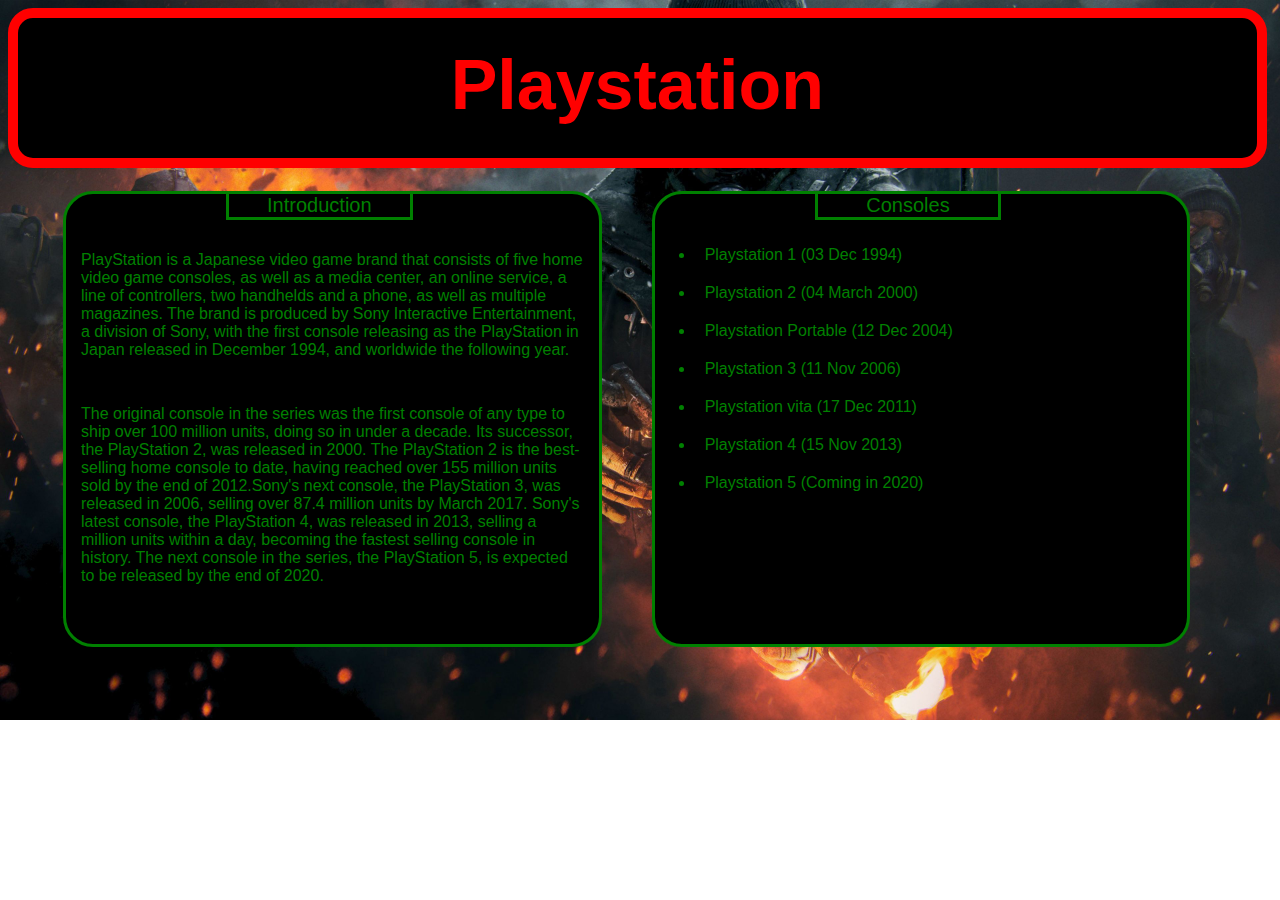
<file: ps.html>
<!DOCTYPE html>
<html>
<head>
	<title> Playstation </title>
	<link rel="stylesheet" type="text/css" href="ps.css">
</head>
<body>
	<div class="head"> 
		<h1> Playstation </h1>
	</div>
	<br>
	<div class="box">
		
		<div class="con a"> 
			<div class="top"> Introduction </div>
			<p>
				
				PlayStation is a Japanese video game brand that consists of five home video game consoles, as well as a media center, an online service, a line of controllers, two handhelds and a phone, as well as multiple magazines. The brand is produced by Sony Interactive Entertainment, a division of Sony, with the first console releasing as the PlayStation in Japan released in December 1994, and worldwide the following year.

			</p>

			<p>
				The original console in the series was the first console of any type to ship over 100 million units, doing so in under a decade. Its successor, the PlayStation 2, was released in 2000. The PlayStation 2 is the best-selling home console to date, having reached over 155 million units sold by the end of 2012.Sony's next console, the PlayStation 3, was released in 2006, selling over 87.4 million units by March 2017. Sony's latest console, the PlayStation 4, was released in 2013, selling a million units within a day, becoming the fastest selling console in history. The next console in the series, the PlayStation 5, is expected to be released by the end of 2020.
			</p>

		</div>

		<div class="con b">
			<div class="top"> Consoles </div>
			
				<ul>
					<li> Playstation 1 (03 Dec 1994) </li>
					<li> Playstation 2 (04 March 2000) </li>
					<li> Playstation Portable (12 Dec 2004) </li>
					<li> Playstation 3 (11 Nov 2006) </li>
					<li> Playstation vita (17 Dec 2011) </li>
					<li> Playstation 4 (15 Nov 2013) </li>
					<li> Playstation 5 (Coming in 2020) </li>
				</ul>


		</div>
	</div>
</body>
</html>
</file>
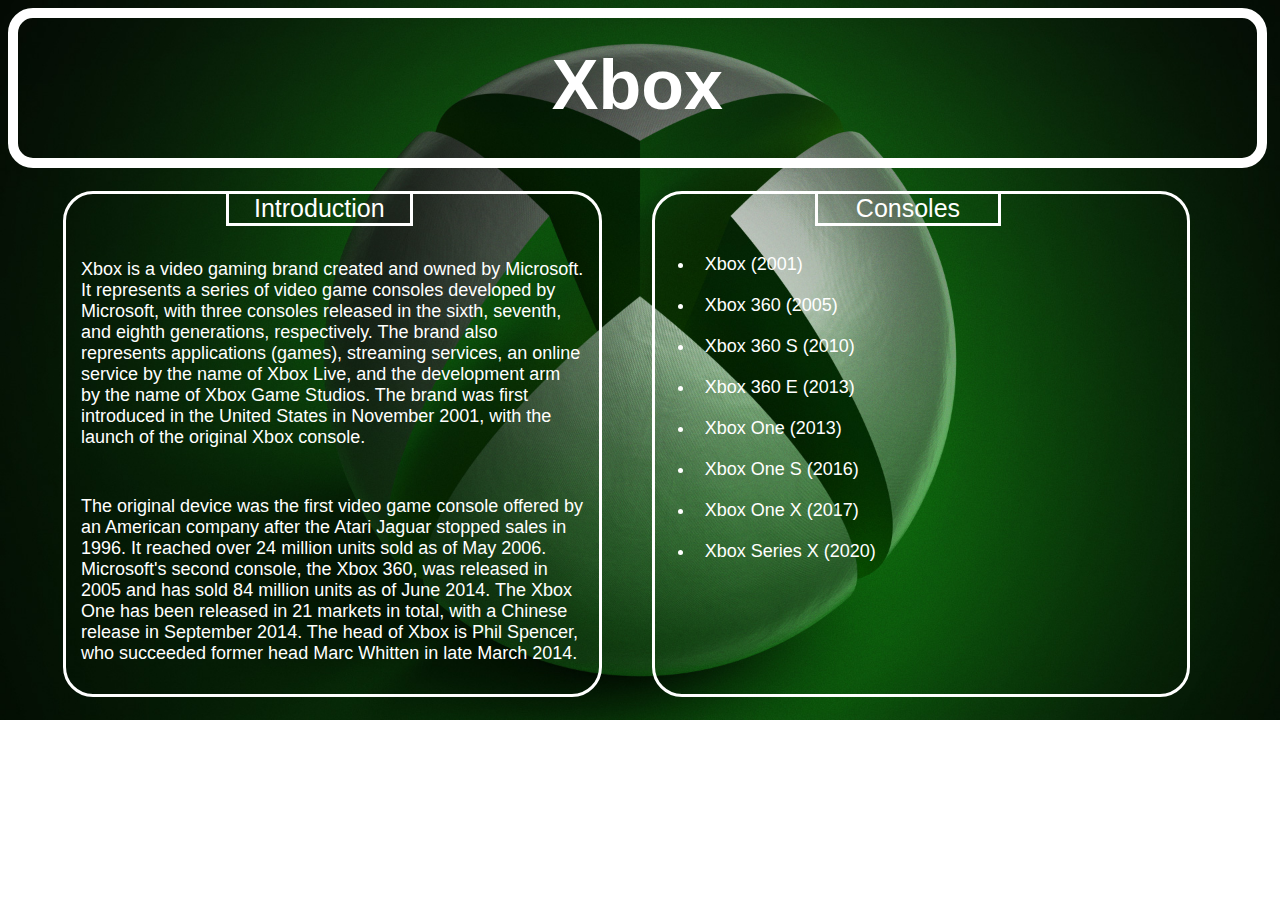
<file: xbox.html>
<!DOCTYPE html>
<html>
<head>
	<title> Xbox </title>
	<link rel="stylesheet" type="text/css" href="xbox.css">
</head>
<body>
	<div class="head"> 
		<h1> Xbox </h1>
	</div>
	<br>
	<div class="box">
		
		<div class="con a"> 
			<div class="top"> Introduction </div>
			<p>
				Xbox is a video gaming brand created and owned by Microsoft. It represents a series of video game consoles developed by Microsoft, with three consoles released in the sixth, seventh, and eighth generations, respectively. The brand also represents applications (games), streaming services, an online service by the name of Xbox Live, and the development arm by the name of Xbox Game Studios. The brand was first introduced in the United States in November 2001, with the launch of the original Xbox console.
			</p>
			<p>
				The original device was the first video game console offered by an American company after the Atari Jaguar stopped sales in 1996. It reached over 24 million units sold as of May 2006. Microsoft's second console, the Xbox 360, was released in 2005 and has sold 84 million units as of June 2014. The Xbox One has been released in 21 markets in total, with a Chinese release in September 2014. The head of Xbox is Phil Spencer, who succeeded former head Marc Whitten in late March 2014.
			</p>
		</div>

		<div class="con b">
			<div class="top"> Consoles </div>
			
				<ul>
					<li> Xbox (2001) </li>
					<li> Xbox 360 (2005)</li>
					<li> Xbox 360 S (2010)</li>
					<li> Xbox 360 E (2013)</li>
					<li> Xbox One (2013)</li>
					<li> Xbox One S (2016)</li>
					<li> Xbox One X (2017)</li>
					<li> Xbox Series X (2020)</li>
				</ul>


		</div>
	</div>
</body>
</html>
</file>
<file: ps.css>
body{

	background:url('new.jpg') no-repeat;
	background-size: cover;
	font-family: Arial;
}

.head{

	border:10px solid red;
	width: 98%;
	height: 140px;
	border-radius: 25px;
	line-height: 40px;
	color: red;
	background-color: black;

}

h1{

	text-align: center;
	font-size: 70px;

}

.box{

	width: 98%;
	height:500px;
	background-size: 100%;
	margin:5px;
	float: left;
	display: block;
}

.con{

	width:43%;
	height: 450px;
	float: left;
	
}

.a{

	background-color: black;
	margin-left: 50px;
	border: 3px solid green;
	border-radius: 30px;
}

.b{

	background-color: black;
	margin-left: 50px;
	border: 3px solid green;
	border-radius: 30px;
}


.top{

	margin-left: 160px;
	margin-right: 186px;
	text-align: center;
	font-size: 20px;
	border-left: 3px solid green;
	border-bottom:3px solid green;
	border-right: 3px solid green;
	color: green;

}

p{
	color:green;
	padding: 15px;
}

ul li{

	color: green;
	padding: 10px;	
}
</file>
<file: xbox.css>
body{

	background:url('x.jpg') no-repeat;
	background-size: cover;
	font-family: Arial;
}

.head{

	border:10px solid white;
	width: 98%;
	height: 140px;
	border-radius: 25px;
	line-height: 40px;
	color: white;
	

}

h1{

	text-align: center;
	font-size: 70px;

}

.box{

	width: 98%;
	height:500px;
	margin:5px;
	float: left;
	display: block;
	font-size: 18px;
}

.con{

	width:43%;
	height: 500px;
	float: left;
	
}

.a{

	background-color: none;
	margin-left: 50px;
	border: 3px solid white;
	border-radius: 30px;
}

.b{

	background-color: none;
	margin-left: 50px;
	border: 3px solid white;
	border-radius: 30px;
}


.top{

	margin-left: 160px;
	margin-right: 186px;
	text-align: center;
	font-size: 25px;
	border-left: 3px solid white;
	border-bottom:3px solid white;
	border-right: 3px solid white;
	color: white;

}

p{
	color:white;
	padding: 15px;
}

ul li{

	color: white;
	padding: 10px;	
}
</file>
